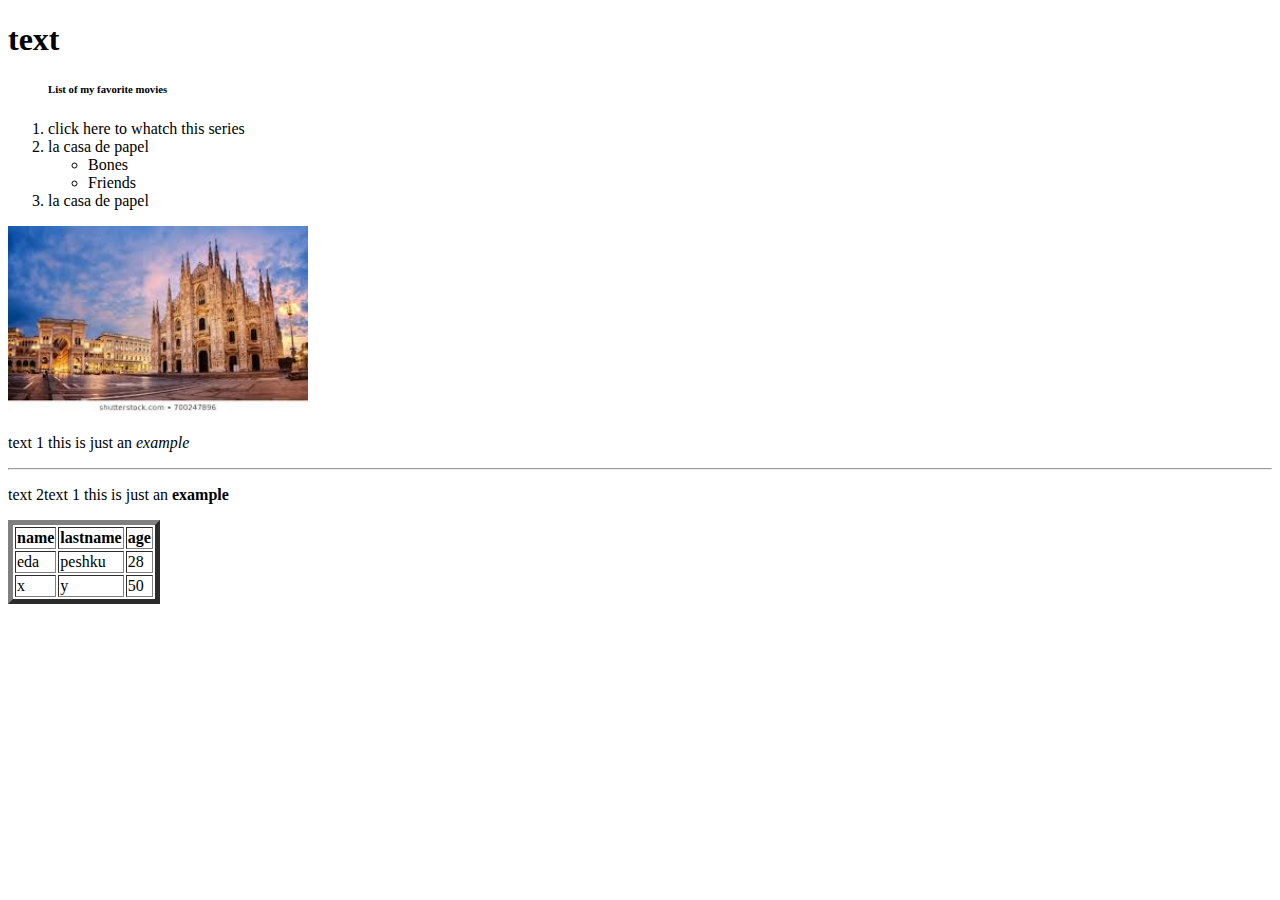
<file: Index.html>
<!DOCTYPE html>

<html>
<header> 
	<title>My first html project</title>
	<link href="C:\Users\Teacher\Desktop\style.css" rel="stylesheet" type="text/css">
</header>
													
<body class="main-class">

<div class="first-div">
	<h1 id="first">text</h1>

	<ol><h6>List of my favorite movies</h6>
		<li class="number"> click here</a> to whatch this series</li>
		<li>la casa de papel</li>
			<ul>
				<li>Bones</li>
				<li>Friends</li>
			</ul>
		<li>la casa de papel</li>
	</ol>
	</div>
	
	<div class="middle-div">
	<img src="[data-uri]" width="300px" hight="600px">
	<br>

	<p>text 1 this is just an <i>example</i> </p>
	<hr>
	<p>text 2text 1 this is just an <b>example</b></P>
	</div>
	
	<div class="third-div">
	<table border="5" class="test number">
		<tr>
			<th>name</th>
			<th>lastname</th>
			<th> age</th>
		</tr>
		
		<tr>
			<td>eda</td>
			<td>peshku</td>
			<td>28</td>
		</tr>
		<tr>
			<td>x</td>
			<td>y</td>
			<td>50</td>
		</tr>
	
	</table>
	
	</div>
</body>
</html>
</file>
